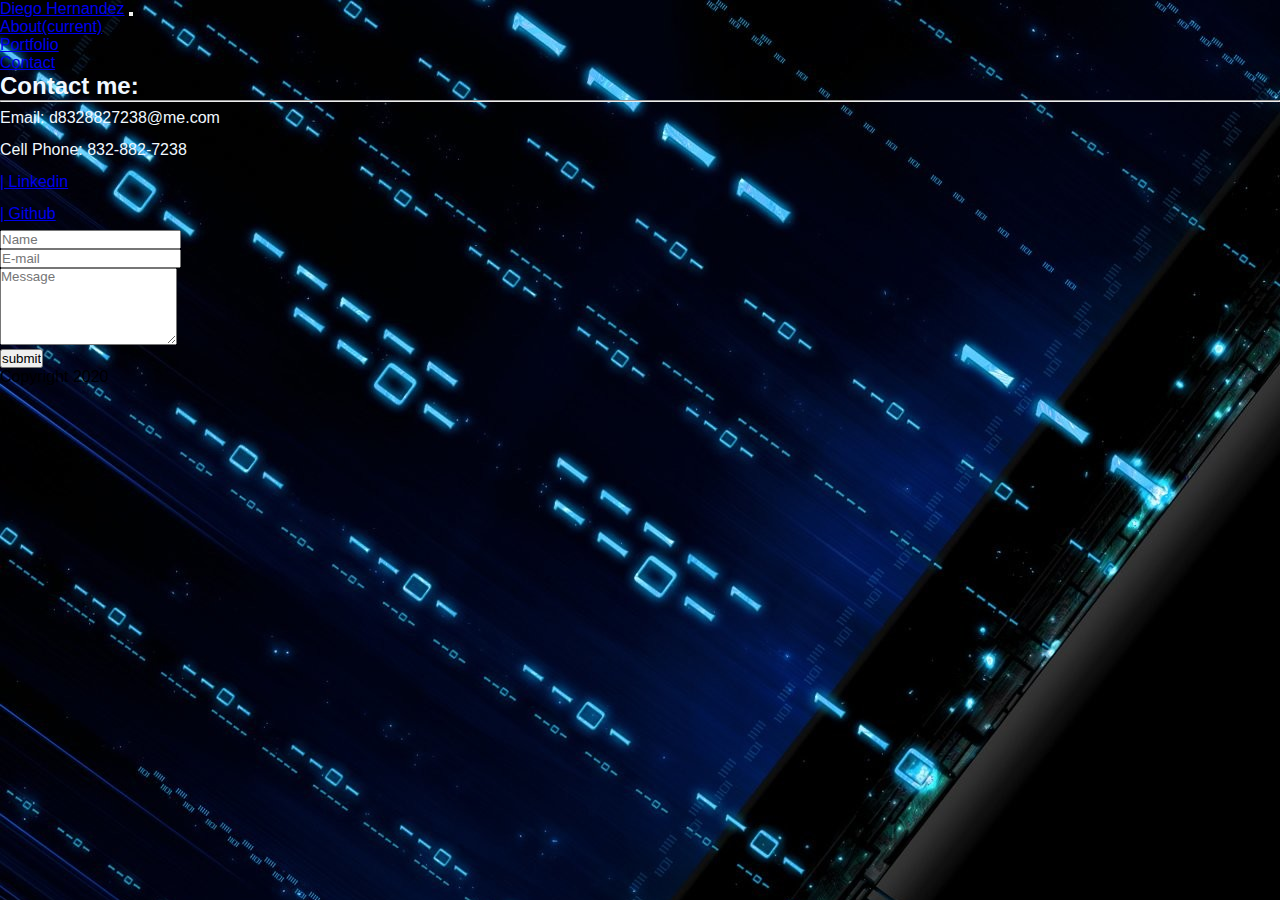
<file: contact.html>
<!doctype html>
<html lang="en">

<head>
    <!-- Required meta tags -->
    <meta charset="utf-8">
    <meta name="viewport" content="width=device-width, initial-scale=1, shrink-to-fit=no">

    <!-- Bootstrap CSS -->
    <link rel="stylesheet" href="https://cdn.jsdelivr.net/npm/bootstrap@4.5.3/dist/css/bootstrap.min.css"
        integrity="sha384-TX8t27EcRE3e/ihU7zmQxVncDAy5uIKz4rEkgIXeMed4M0jlfIDPvg6uqKI2xXr2" crossorigin="anonymous">
    <link rel="stylesheet" href="./styles.css">

    <style>
        body {
            background-image: url ("/Images/Portafolio\ background\ 3.jpg");
        }
    </style>


    <title>Contact</title>
</head>

<body>
    <!-- Nav bar -->
    <nav class="navbar navbar-expand-lg  navbar-dark bg-dark">
        <a class="navbar-brand" href="index.html">Diego Hernandez</a>
        <button class="navbar-toggler" type="button" data-toggle="collapse" data-target="#navbarNav"
            aria-controls="navbarNav" aria-expanded="false" aria-label="Toggle navigation">
            <span class="navbar-toggler-icon"></span>
        </button>
        <div class="collapse navbar-collapse" id="navbarNav">
            <ul class="navbar-nav ml-auto">
                <li class="nav-item">
                    <a class="nav-link" href="index.html">About<span class="sr-only">(current)</span></a>
                </li>
                <li class="nav-item">
                    <a class="nav-link" href="portfolio.html">Portfolio</a>
                </li>
                <li class="nav-item">
                    <a class="nav-link active" href="contact.html">Contact</a>
                </li>

            </ul>
        </div>
    </nav>

    <div class="container z-5">

        <main class="z-5">
            <form class="contact_me">
                <h2> Contact me:</h2>
                <hr>
                <ul class="h5" style="line-height: 2rem">
                    <li><label>Email: </label> d8328827238@me.com</li>
                    <li><label>Cell Phone: </label> 832-882-7238</li>
                    <li><a class="btn btn-primary m-1" href="https://www.linkedin.com/in/dhbhernandez/">
                            <i class="diegolinkedin"></i> | Linkedin </a></li>
                    <li><a class="btn btn-success m-1" href="https://github.com/dhbhernandez">
                            <i class="di-github"></i> | Github </a></li>
            </form>
            </ul>

            <div class="container">

                <form method="POST">
                    <div class="input-group input-group-lg mb-3 mt-5">
                        <div class="input-group-prepend">
                            <span class="input-group-text">
                                <i class="fas fa-user"></i>
                            </span>
                        </div>
                        <input type="text" class="form-control" placeholder="Name" name="full_name">
                    </div>

                    <div class="input-group input-group-lg mb-3">
                        <div class="input-group-prepend">
                            <span class="input-group-text">
                                <i class="fas fa-envelope-open"></i>
                            </span>
                        </div>
                        <input type="text" class="form-control" placeholder="E-mail" name="email">
                    </div>

                    <div class="input-group input-group-lg mb-3">
                        <div class="input-group-prepend">
                            <span class="input-group-text">
                                <i class="fas fa-pencil-alt"></i>
                            </span>
                        </div>
                        <textarea class="form-control" placeholder="Message" rows="5" name="message"></textarea>
                    </div>

                    <input type="submit" value="submit" class="btn btn-primary btn-block btn-lg">
            </div>




            <section class="home"></section>

            <footer class="position-fixed fixed-bottom text-center p-1 bg-dark text-white">
                Copyright 2020
            </footer>


            <!-- Optional JavaScript; choose one of the two! -->

            <!-- Option 1: jQuery and Bootstrap Bundle (includes Popper) -->
            <script src="https://code.jquery.com/jquery-3.5.1.slim.min.js"
                integrity="sha384-DfXdz2htPH0lsSSs5nCTpuj/zy4C+OGpamoFVy38MVBnE+IbbVYUew+OrCXaRkfj"
                crossorigin="anonymous"></script>
            <script src="https://cdn.jsdelivr.net/npm/bootstrap@4.5.3/dist/js/bootstrap.bundle.min.js"
                integrity="sha384-ho+j7jyWK8fNQe+A12Hb8AhRq26LrZ/JpcUGGOn+Y7RsweNrtN/tE3MoK7ZeZDyx"
                crossorigin="anonymous"></script>

            <!-- Option 2: jQuery, Popper.js, and Bootstrap JS
    <script src="https://code.jquery.com/jquery-3.5.1.slim.min.js" integrity="sha384-DfXdz2htPH0lsSSs5nCTpuj/zy4C+OGpamoFVy38MVBnE+IbbVYUew+OrCXaRkfj" crossorigin="anonymous"></script>
    <script src="https://cdn.jsdelivr.net/npm/popper.js@1.16.1/dist/umd/popper.min.js" integrity="sha384-9/reFTGAW83EW2RDu2S0VKaIzap3H66lZH81PoYlFhbGU+6BZp6G7niu735Sk7lN" crossorigin="anonymous"></script>
    <script src="https://cdn.jsdelivr.net/npm/bootstrap@4.5.3/dist/js/bootstrap.min.js" integrity="sha384-w1Q4orYjBQndcko6MimVbzY0tgp4pWB4lZ7lr30WKz0vr/aWKhXdBNmNb5D92v7s" crossorigin="anonymous"></script>
    -->
</body>

</html>
</file>
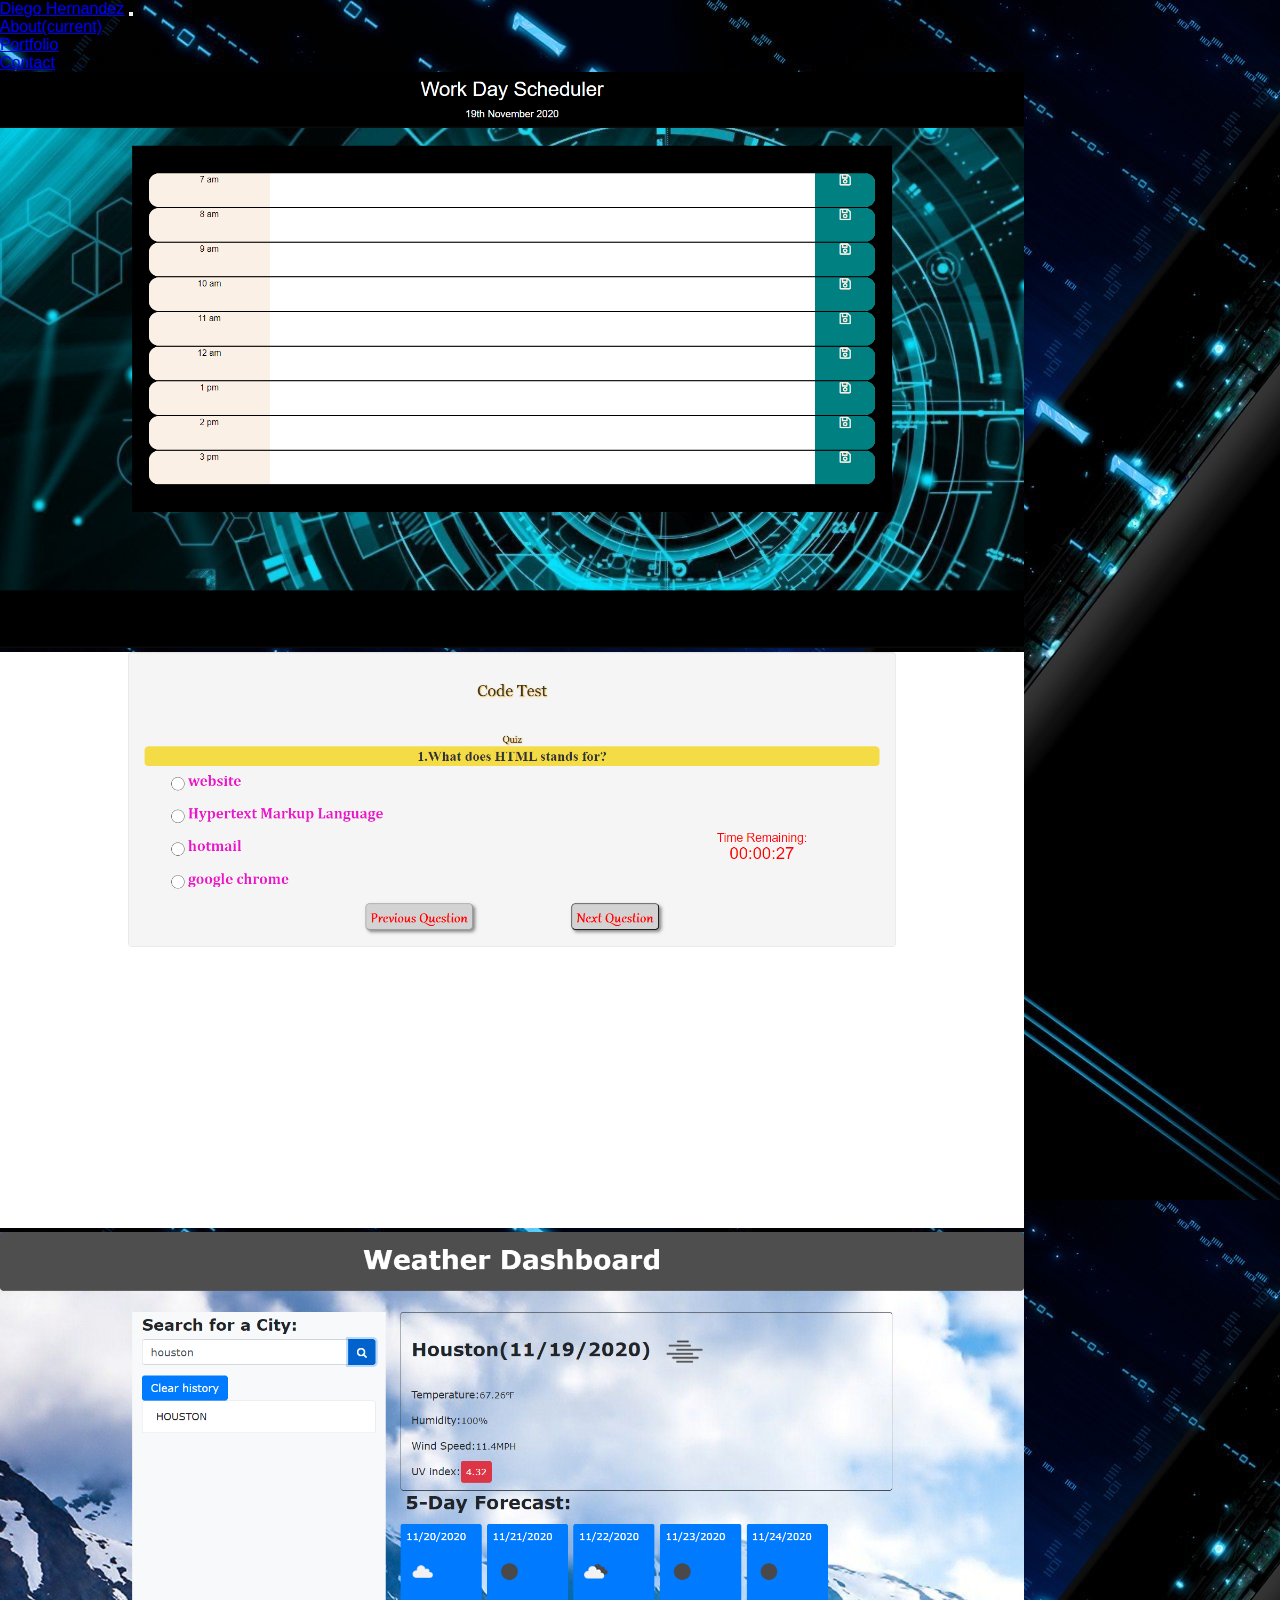
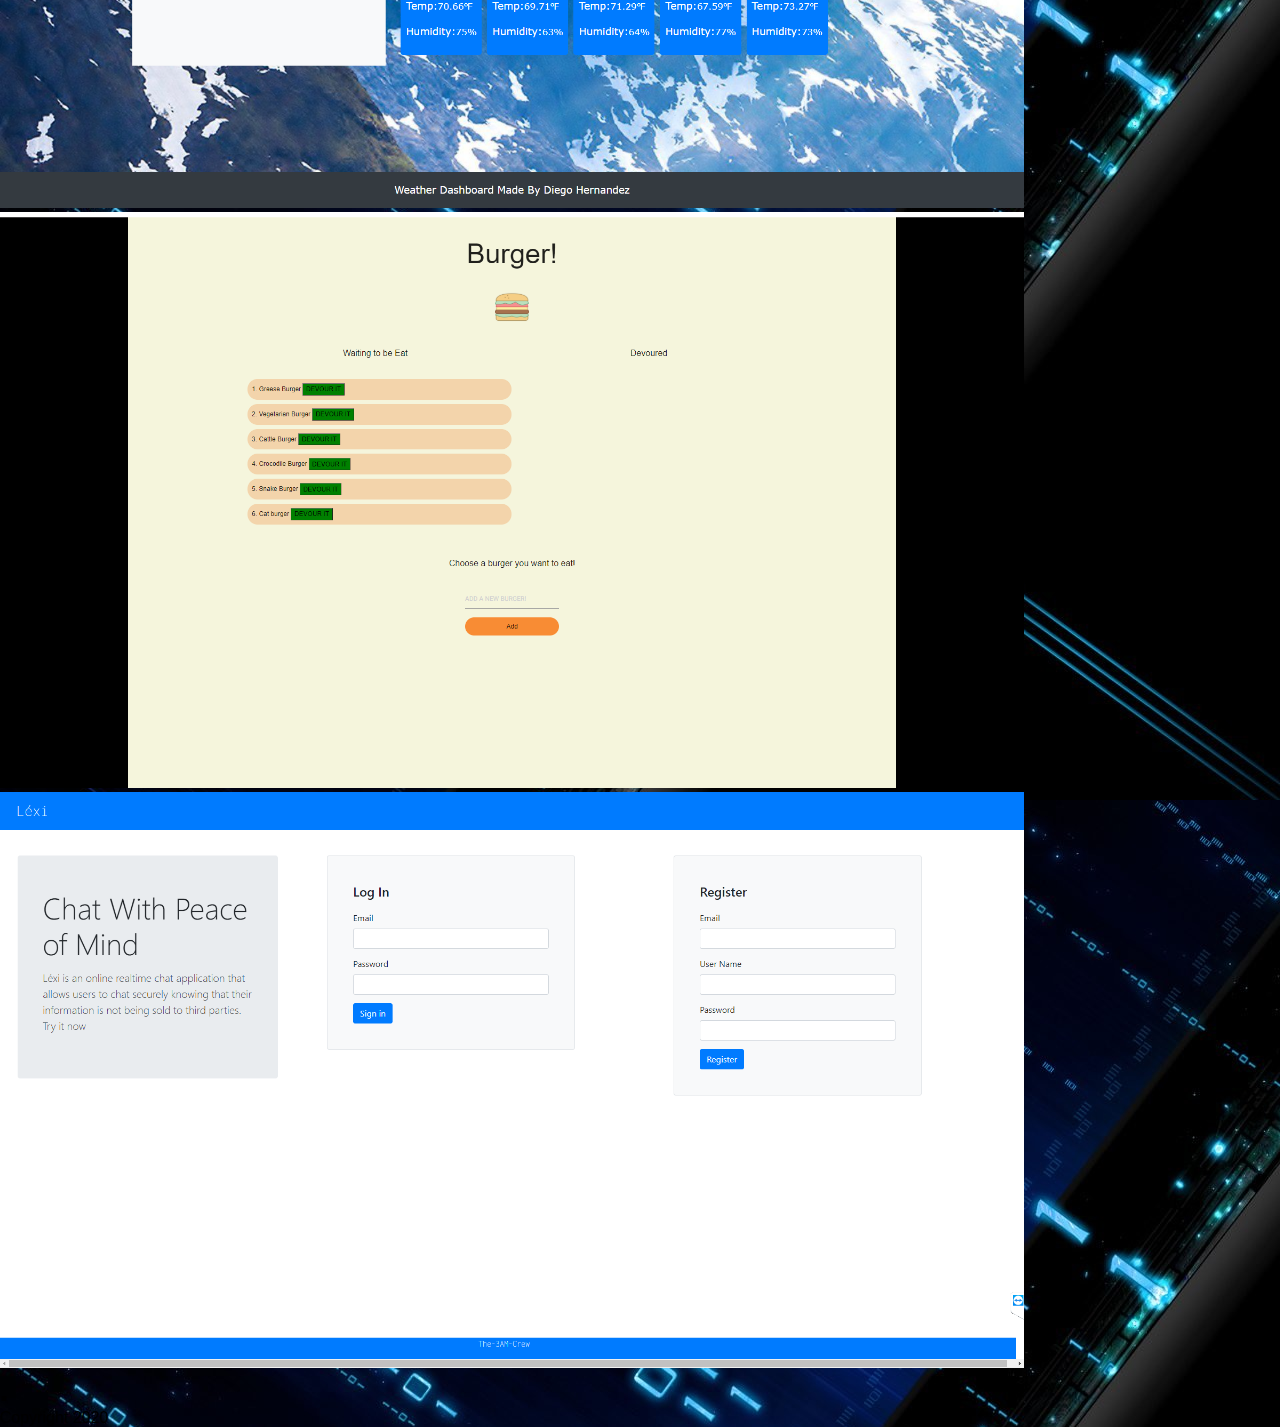
<file: portfolio.html>
<!doctype html>
<html lang="en">

<head>
    <!-- Required meta tags -->
    <meta charset="utf-8">
    <meta name="viewport" content="width=device-width, initial-scale=1, shrink-to-fit=no">

    <!-- Bootstrap CSS -->
    <link rel="stylesheet" href="https://cdn.jsdelivr.net/npm/bootstrap@4.5.3/dist/css/bootstrap.min.css"
        integrity="sha384-TX8t27EcRE3e/ihU7zmQxVncDAy5uIKz4rEkgIXeMed4M0jlfIDPvg6uqKI2xXr2" crossorigin="anonymous">
    <link rel="stylesheet" href="./styles.css">

    <style>
        body {
            background-image: url ("/Images/Portafolio\ background\ 4.jpg");

        }

        p {
            color: aliceblue;
            font-size: 2ch;
            font-weight: 900;
        }
    </style>


    <title>Portfolio</title>
</head>

<body>


    <nav class="navbar navbar-expand-lg  navbar-dark bg-dark">
        <a class="navbar-brand" href="index.html">Diego Hernandez</a>
        <button class="navbar-toggler" type="button" data-toggle="collapse" data-target="#navbarNav"
            aria-controls="navbarNav" aria-expanded="false" aria-label="Toggle navigation">
            <span class="navbar-toggler-icon"></span>
        </button>
        <div class="collapse navbar-collapse" id="navbarNav">
            <ul class="navbar-nav ml-auto">
                <li class="nav-item">
                    <a class="nav-link" href="index.html">About<span class="sr-only">(current)</span></a>
                </li>
                <li class="nav-item">
                    <a class="nav-link active" href="portfolio.html">Portfolio</a>
                </li>
                <li class="nav-item">
                    <a class="nav-link" href="contact.html">Contact</a>
                </li>

            </ul>
        </div>
    </nav>

    <!-- First Photo Grid-->
    <div class="w3-row-padding w3-padding-16 w3-center" id="task">
        <div class="w3-quarter">
            <a href="https://dhbhernandez.github.io/work-day-scheduler/">
                <img src="Images/workDayScheduler.png" alt="first-task" style="width:80%">
            </a>
            <h3></h3>
            <p></p>
        </div>
        <div class="w3-quarter">
            <a href="https://dhbhernandez.github.io/code-quiz/">
            <img src="Images/CodeTest.png" alt="second-task" style="width:80%">
            </a>
            <h3></h3>
            <p></p>
        </div>
        <div class="w3-quarter">
            <a href="https://dhbhernandez.github.io/weatherDashBoard/">
                <img src="Images/weather Dashboard.png" alt="third-task" style="width:80%">
            </a>
            <h3></h3>
            <p></p>
            <p></p>
        </div>
        <div class="w3-quarter">
            <a href="https://eatacatburger.herokuapp.com/">
                <img src="Images/burger.png" alt="third-task" style="width:80%">
            </a>
            <h3></h3>
            <p></p>
            <p></p>
        </div>
        <div class="w3-quarter">
            <a href="https://floating-thicket-44314.herokuapp.com/">
                <img src="Images/chat-app.png" alt="third-task" style="width:80%">
            </a>
            <h3></h3>
            <p></p>
            <p></p>
        </div>

        <!-- <div class="w3-quarter">
            <img src="" alt="" style="width:80%">
            <h3></h3>
            <p></p>
        </div> -->
    </div>


    <section class="home"></section>

    <h1>.</h1>




    <footer class="position-fixed fixed-bottom text-center p-1 bg-dark text-white">
        Copyright 2020
    </footer>


    <!-- Option 1: jQuery and Bootstrap Bundle (includes Popper) -->
    <script src="https://code.jquery.com/jquery-3.5.1.slim.min.js"
        integrity="sha384-DfXdz2htPH0lsSSs5nCTpuj/zy4C+OGpamoFVy38MVBnE+IbbVYUew+OrCXaRkfj"
        crossorigin="anonymous"></script>
    <script src="https://cdn.jsdelivr.net/npm/bootstrap@4.5.3/dist/js/bootstrap.bundle.min.js"
        integrity="sha384-ho+j7jyWK8fNQe+A12Hb8AhRq26LrZ/JpcUGGOn+Y7RsweNrtN/tE3MoK7ZeZDyx"
        crossorigin="anonymous"></script>


</html>
</file>
<file: styles.css>
body {
    background-image: url("Images/Portafolio\ background\ 2.jpg");
}


p { 
    color: ghostwhite;
    position: static;
    font-size: 7mm;


}

p2 {
color: ghostwhite;
    position: static;
    font-size: 7mm;
}

.linkedin {
color: rgb(255, 219, 118);

}

.linkedin:hover {
    color: coral;
}

.contact_me{
    color: aliceblue;
    align-self: center;
}


*{
    margin: 0;
    padding: 0;
    box-sizing: border-box;
    transition: all 0.4s;
    font-family: -apple-system,
    BlinkMacSystemFont,
    "Segoe UI",
    Roboto,
    Helvetica,
    Arial,
    sans-serif,
    "Apple Color Emoji",
    "Segoe UI Emoji",
    "Segoe UI Symbol";
}



/* Navbar section */
</file>
